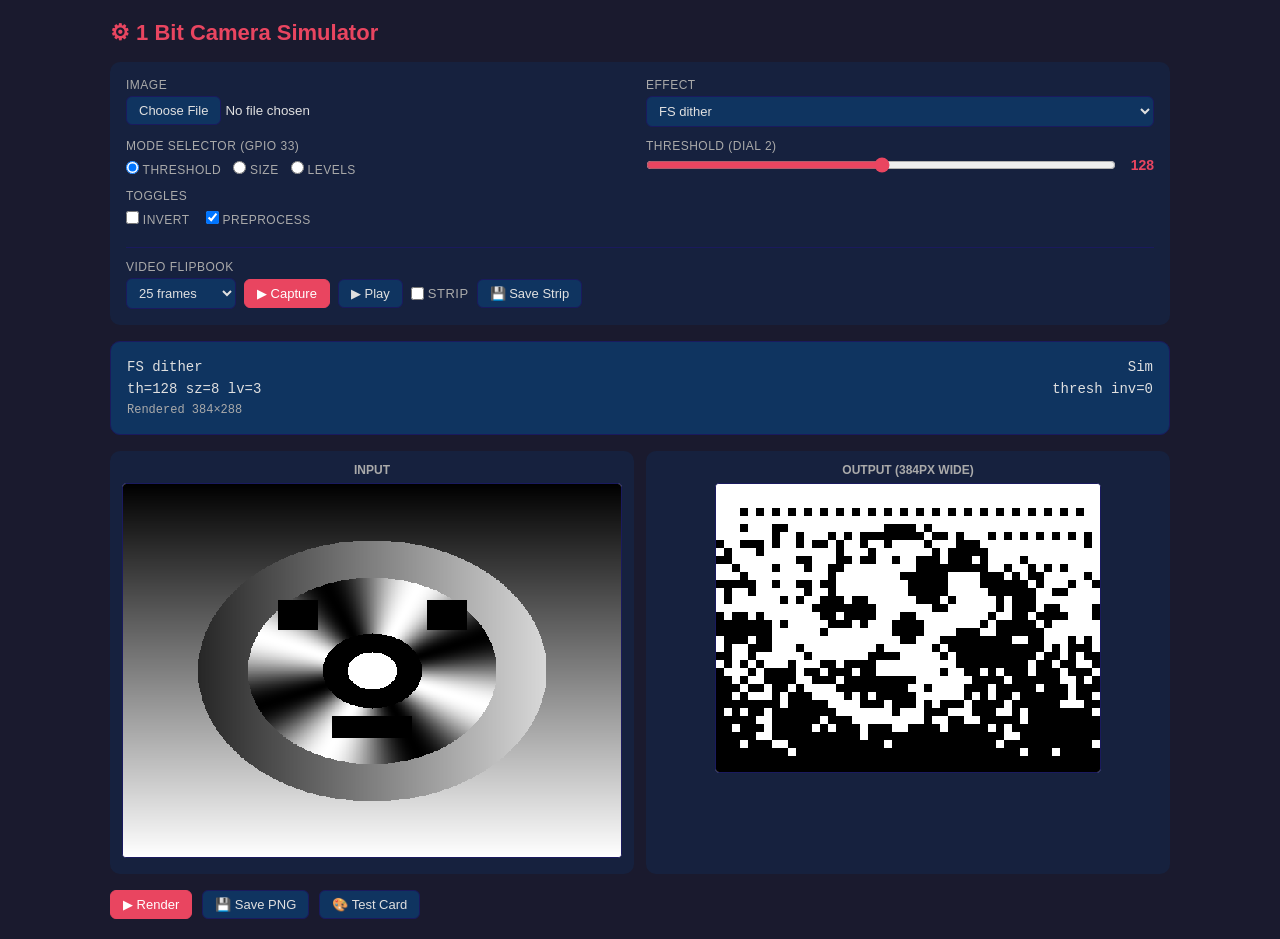
<file: web-sim/index.html>
<!DOCTYPE html>
<html lang="en">
<head>
<meta charset="utf-8">
<meta name="viewport" content="width=device-width,initial-scale=1">
<title>1 Bit Camera Simulator</title>
<style>
*{box-sizing:border-box;margin:0;padding:0}
body{font-family:-apple-system,BlinkMacSystemFont,'Segoe UI',sans-serif;background:#1a1a2e;color:#e0e0e0;min-height:100vh}
.app{max-width:1100px;margin:0 auto;padding:20px}
h1{font-size:22px;margin-bottom:16px;color:#e94560}
.controls{background:#16213e;border-radius:10px;padding:16px;margin-bottom:16px;display:grid;grid-template-columns:1fr 1fr;gap:12px}
.ctrl-group{display:flex;flex-direction:column;gap:4px}
.ctrl-group label{font-size:12px;color:#aaa;text-transform:uppercase;letter-spacing:.5px}
.ctrl-row{display:flex;align-items:center;gap:10px}
.ctrl-row input[type=range]{flex:1;accent-color:#e94560}
.ctrl-row .val{min-width:28px;text-align:right;font-variant-numeric:tabular-nums;font-size:14px;color:#e94560;font-weight:600}
select,input[type=file]::file-selector-button,.btn{background:#0f3460;color:#e0e0e0;border:1px solid #1a1a5e;padding:6px 12px;border-radius:6px;font-size:13px;cursor:pointer}
select{background:#0f3460;color:#e0e0e0;padding:6px 8px}
.btn:hover,input[type=file]::file-selector-button:hover{background:#1a1a5e}
.btn.primary{background:#e94560;color:#fff;border-color:#e94560}
.btn.primary:hover{background:#d63851}
.display{background:#0f3460;border-radius:10px;padding:14px 16px;margin-bottom:16px;font-family:'Courier New',monospace;font-size:14px;line-height:1.6;min-height:80px;border:1px solid #1a1a5e}
.display .row{display:flex;justify-content:space-between}
.display .status{color:#aaa;font-size:12px}
.canvas-row{display:grid;grid-template-columns:1fr 1fr;gap:12px;margin-bottom:16px}
.canvas-box{background:#16213e;border-radius:10px;padding:12px;text-align:center}
.canvas-box h3{font-size:12px;color:#aaa;margin-bottom:6px;text-transform:uppercase}
.canvas-box canvas{max-width:100%;border:1px solid #1a1a5e;border-radius:4px;background:#fff;image-rendering:pixelated}
.actions{display:flex;gap:10px;flex-wrap:wrap}
.full{grid-column:1/-1}
@media(max-width:700px){.controls{grid-template-columns:1fr}.canvas-row{grid-template-columns:1fr}}
</style>
</head>
<body>
<div class="app">
<h1>&#9881; 1 Bit Camera Simulator</h1>

<div class="controls">
  <div class="ctrl-group">
    <label>Image</label>
    <input type="file" id="fileInput" accept="image/*,video/*">
  </div>
  <div class="ctrl-group">
    <label>Effect</label>
    <select id="effectSelect"></select>
  </div>
  <div class="ctrl-group">
    <label>Mode Selector (GPIO 33)</label>
    <div style="display:flex;gap:12px;padding-top:4px">
      <label><input type="radio" name="dialMode" value="thresh" checked> Threshold</label>
      <label><input type="radio" name="dialMode" value="size"> Size</label>
      <label><input type="radio" name="dialMode" value="levels"> Levels</label>
    </div>
  </div>
  <div class="ctrl-group">
    <label id="szLabel">Value (GPIO 2)</label>
    <div class="ctrl-row">
      <input type="range" id="szSlider" min="0" max="255" value="128">
      <span class="val" id="szVal">128</span>
    </div>
  </div>
  <div class="ctrl-group">
    <label>Toggles</label>
    <div style="display:flex;gap:16px;padding-top:4px">
      <label><input type="checkbox" id="invertChk"> Invert</label>
      <label><input type="checkbox" id="preprocChk" checked> Preprocess</label>
    </div>
  </div>
  <div class="ctrl-group full" style="border-top:1px solid #1a1a5e;padding-top:12px;margin-top:8px">
    <label>Video Flipbook</label>
    <div class="ctrl-row" style="flex-wrap:wrap;gap:8px">
      <select id="vfCount" style="width:110px">
        <option value="10">10 frames</option>
        <option value="25" selected>25 frames</option>
        <option value="60">60 frames</option>
      </select>
      <button class="btn primary" id="videoBtn">&#9654; Capture</button>
      <button class="btn" id="playBtn" disabled>&#9654; Play</button>
      <label style="font-size:13px;display:flex;align-items:center;gap:4px">
        <input type="checkbox" id="stripChk"> Strip
      </label>
      <button class="btn" id="stripSaveBtn" disabled>&#128190; Save Strip</button>
      <span id="videoStatus" style="font-size:12px;color:#aaa"></span>
    </div>
  </div>
</div>

<div class="display" id="display">
  <div class="row"><span id="dispEffect">FS dither</span><span id="dispBt">Sim</span></div>
  <div class="row"><span id="dispParams">th=128 sz=8 lv=3</span><span id="dispModePre">size inv=0</span></div>
  <div class="row"><span id="dispStatus" class="status">Ready</span></div>
</div>

<div class="canvas-row">
  <div class="canvas-box">
    <h3>Input</h3>
    <canvas id="inputCanvas"></canvas>
  </div>
  <div class="canvas-box">
    <h3>Output (384px wide)</h3>
    <canvas id="outputCanvas"></canvas>
  </div>
</div>

<div class="actions">
  <button class="btn primary" id="renderBtn">&#9654; Render</button>
  <button class="btn" id="saveBtn">&#128190; Save PNG</button>
  <button class="btn" id="testcardBtn">&#127912; Test Card</button>
</div>
<video id="hiddenVideo" style="display:none"></video>
</div>

<script>
// ── Effect names (matches firmware FX enum order) ──────────
const FX = [
  {id:0, name:'fs',           label:'FS dither'},
  {id:1, name:'atkinson',     label:'Atkinson'},
  {id:2, name:'jarvis',       label:'Jarvis'},
  {id:3, name:'stucki',       label:'Stucki'},
  {id:4, name:'bayer2',       label:'Bayer 2x2'},
  {id:5, name:'bayer4',       label:'Bayer 4x4'},
  {id:6, name:'bayer8',       label:'Bayer 8x8'},
  {id:7, name:'random',       label:'Random dither'},
  {id:8, name:'threshold',    label:'Threshold'},
  {id:9, name:'halftone',     label:'Halftone'},
  {id:10,name:'line',         label:'Line halftone'},
  {id:11,name:'crosshatch',   label:'Crosshatch'},
  {id:12,name:'pixelate',     label:'Pixelate'},
  {id:13,name:'ascii',        label:'ASCII art'},
  {id:14,name:'binary',       label:'Binary art'},
  {id:15,name:'comic',        label:'Comic'},
  {id:16,name:'silhouette',   label:'Silhouette'},
  {id:17,name:'blocks',       label:'Blocks'},
];
const FX_ASCII = 13, FX_BINARY = 14;

// Effects that use p_dot internally (skip pixel replication)
const FX_INTERNAL_DOT = new Set([12, 15, 17]);

// ── DOM refs ───────────────────────────────────────────────
const $ = id => document.getElementById(id);
const fileInput = $('fileInput');
const effectSel = $('effectSelect');
const szSl = $('szSlider'), szVal = $('szVal');
const invertChk = $('invertChk'), preprocChk = $('preprocChk');
const inputCanvas = $('inputCanvas');
const outputCanvas = $('outputCanvas');
const renderBtn = $('renderBtn'), saveBtn = $('saveBtn'), testcardBtn = $('testcardBtn');
const dispEffect = $('dispEffect'), dispParams = $('dispParams');
const dispBt = $('dispBt'), dispModePre = $('dispModePre'), dispStatus = $('dispStatus');
const szLabel = $('szLabel');
const dialModeRadios = document.querySelectorAll('input[name="dialMode"]');

let sourceImageData = null; // full-res ImageData
let p_thresh = 128, p_dot = 8, p_levels = 3;

// Populate effect dropdown
FX.forEach(f => {
  const o = document.createElement('option');
  o.value = f.id; o.textContent = f.label;
  effectSel.appendChild(o);
});

// ── Slider display ────────────────────────────────────────
szSl.oninput = () => {
  szVal.textContent = szSl.value;
  const v = +szSl.value;
  const mode = getDialMode();
  if (mode === 'thresh') p_thresh = v;
  else if (mode === 'size') p_dot = v;
  else p_levels = v;
  render();
};
invertChk.onchange = preprocChk.onchange = render;
effectSel.onchange = () => { updateDisplay(); render(); };
dialModeRadios.forEach(r => r.onchange = () => { updateDisplay(); render(); });

// ── Generate test card ────────────────────────────────────
function genTestcard(w, h) {
  const data = new Uint8Array(w * h);
  for (let y = 0; y < h; y++)
    for (let x = 0; x < w; x++) {
      const fx = x / w, fy = y / h;
      const cx = fx - 0.5, cy = fy - 0.5;
      const rad = Math.sqrt(cx*cx + cy*cy);
      const ang = Math.atan2(cy, cx);
      let v;
      if (rad < 0.05) v = 255;
      else if (rad < 0.1) v = 0;
      else if (rad < 0.25) v = (Math.sin(ang * 4) * 0.5 + 0.5) * 255;
      else if (rad < 0.35) v = fx * 255;
      else v = fy * 255;
      if (Math.abs(cx + 0.15) < 0.04 && Math.abs(cy + 0.15) < 0.04) v = 0;
      if (Math.abs(cx - 0.15) < 0.04 && Math.abs(cy + 0.15) < 0.04) v = 0;
      if (Math.abs(cy - 0.15) < 0.03 && Math.abs(cx) < 0.08) v = 0;
      data[y * w + x] = Math.max(0, Math.min(255, Math.round(v)));
    }
  return data;
}

testcardBtn.onclick = () => {
  const w = 640, h = 480;
  const data = genTestcard(w, h);
  const canvas = document.createElement('canvas');
  canvas.width = w; canvas.height = h;
  const ctx = canvas.getContext('2d');
  const id = ctx.createImageData(w, h);
  for (let i = 0; i < w * h; i++) { id.data[i*4] = id.data[i*4+1] = id.data[i*4+2] = data[i]; id.data[i*4+3] = 255; }
  ctx.putImageData(id, 0, 0);
  sourceImageData = {data, w, h, canvas, ctx, id};
  inputCanvas.width = w; inputCanvas.height = h;
  inputCanvas.getContext('2d').drawImage(canvas, 0, 0);
  render();
};

// ── File upload (image or video) ───────────────────────────
let videoDuration = 0;
fileInput.onchange = () => {
  const file = fileInput.files[0];
  if (!file) return;

  if (file.type.startsWith('video/')) {
    const video = document.getElementById('hiddenVideo');
    video.src = URL.createObjectURL(file);
    video.onloadedmetadata = () => {
      video.onseeked = () => {
        videoDuration = video.duration;
        const c = document.createElement('canvas');
        c.width = video.videoWidth; c.height = video.videoHeight;
        const ctx = c.getContext('2d');
        ctx.drawImage(video, 0, 0);
        const id = ctx.getImageData(0, 0, c.width, c.height);
        const grey = new Uint8Array(c.width * c.height);
        for (let i = 0; i < grey.length; i++)
          grey[i] = Math.round(id.data[i*4]*0.299 + id.data[i*4+1]*0.587 + id.data[i*4+2]*0.114);
        sourceImageData = {data: grey, w: c.width, h: c.height};
        inputCanvas.width = c.width; inputCanvas.height = c.height;
        const ictx = inputCanvas.getContext('2d');
        for (let i = 0; i < grey.length; i++) id.data[i*4]=id.data[i*4+1]=id.data[i*4+2]=grey[i];
        ictx.putImageData(id, 0, 0);
        dispStatus.textContent = 'Video ' + video.duration.toFixed(1) + 's loaded';
        render();
      };
      video.currentTime = 0.1;
    };
    return;
  }

  const img = new Image();
  img.onload = () => {
    videoDuration = 0;
    const c = document.createElement('canvas');
    c.width = img.naturalWidth; c.height = img.naturalHeight;
    const ctx = c.getContext('2d');
    ctx.drawImage(img, 0, 0);
    const id = ctx.getImageData(0, 0, c.width, c.height);
    const grey = new Uint8Array(c.width * c.height);
    for (let i = 0; i < grey.length; i++)
      grey[i] = Math.round(id.data[i*4] * 0.299 + id.data[i*4+1] * 0.587 + id.data[i*4+2] * 0.114);
    sourceImageData = {data: grey, w: c.width, h: c.height};
    inputCanvas.width = c.width; inputCanvas.height = c.height;
    const ictx = inputCanvas.getContext('2d');
    for (let i = 0; i < grey.length; i++) id.data[i*4] = id.data[i*4+1] = id.data[i*4+2] = grey[i];
    ictx.putImageData(id, 0, 0);
    render();
  };
  img.src = URL.createObjectURL(file);
};

// ── Update display ────────────────────────────────────────
function getDialMode() {
  for (const r of dialModeRadios) if (r.checked) return r.value;
  return 'size';
}

function updateDisplay() {
  const fx = FX[+effectSel.value];
  const mode = getDialMode();
  dispEffect.textContent = fx.label;
  dispBt.textContent = 'Sim';

  // Update value slider label, range, and read current
  let val = +szSl.value;
  if (mode === 'thresh') {
    szLabel.textContent = 'Threshold (Dial 2)';
    szSl.min = 0; szSl.max = 255;
    if (val < 0 || val > 255) { szSl.value = 128; val = 128; }
  } else if (mode === 'levels') {
    szLabel.textContent = 'Levels (Dial 2)';
    szSl.min = 2; szSl.max = 6;
    if (val < 2 || val > 6) { szSl.value = 3; val = 3; }
  } else {
    szLabel.textContent = 'Pixel Size (Dial 2)';
    szSl.min = 2; szSl.max = 16;
    if (val < 2 || val > 16) { szSl.value = 8; val = 8; }
  }
  szVal.textContent = szSl.value;

  const disabled = (fx.id === FX_ASCII || fx.id === FX_BINARY);
  szSl.disabled = disabled;

  dispParams.textContent = `th=${p_thresh} sz=${p_dot} lv=${p_levels}`;
  dispModePre.textContent = `${mode} inv=${invertChk.checked?1:0}`;
}

// ── Effects implementation (ported from effects.c) ─────────

// Bilinear resize
function greyResize(src, sw, sh, dw, dh) {
  const dst = new Uint8Array(dw * dh);
  for (let dy = 0; dy < dh; dy++) {
    const syf = (dy + 0.5) * sh / dh - 0.5;
    const sy = Math.max(0, Math.min(sh - 2, Math.floor(syf)));
    const fy = syf - sy;
    for (let dx = 0; dx < dw; dx++) {
      const sxf = (dx + 0.5) * sw / dw - 0.5;
      const sx = Math.max(0, Math.min(sw - 2, Math.floor(sxf)));
      const fx = sxf - sx;
      const v00 = src[sy * sw + sx], v10 = src[sy * sw + sx + 1];
      const v01 = src[(sy+1) * sw + sx], v11 = src[(sy+1) * sw + sx + 1];
      const top = v00 + (v10 - v00) * fx;
      const bot = v01 + (v11 - v01) * fx;
      dst[dy * dw + dx] = Math.round(Math.max(0, Math.min(255, top + (bot - top) * fy)));
    }
  }
  return dst;
}

// Gamma correction
function gammaFromThresh(th) {
  let g = 2.0 - th / 128.0;
  if (g < 0.1) g = 0.1;
  if (g > 3.9) g = 3.9;
  return g;
}

function applyGamma(v, gamma) {
  return Math.round(Math.pow(v / 255, gamma) * 255);
}

// Autocontrast
function preprocAutocontrast(grey, w, h) {
  const n = w * h;
  const hist = new Uint32Array(256);
  for (let i = 0; i < n; i++) hist[grey[i]]++;
  let total = 0, lo = 0, hi = 255;
  const loTarget = Math.max(1, Math.floor(n * 2 / 100));
  const hiTarget = Math.min(n - 1, Math.floor(n * 98 / 100));
  for (let i = 0; i < 256; i++) { total += hist[i]; if (total >= loTarget) { lo = i; break; } }
  total = 0;
  for (let i = 255; i >= 0; i--) { total += hist[i]; if (total >= n - hiTarget) { hi = i; break; } }
  if (hi <= lo + 4) hi = lo + 4;
  if (hi > 255) hi = 255;
  for (let i = 0; i < n; i++) {
    let v = (grey[i] - lo) * 255 / (hi - lo);
    grey[i] = Math.max(0, Math.min(255, Math.round(v)));
  }
}

function preprocGamma(grey, w, h, th) {
  const gamma = gammaFromThresh(th);
  const lut = new Uint8Array(256);
  for (let i = 0; i < 256; i++) lut[i] = Math.round(Math.pow(i / 255, gamma) * 255);
  const n = w * h;
  for (let i = 0; i < n; i++) grey[i] = lut[grey[i]];
}

function preprocSharpen(grey, w, h, strength) {
  if (strength <= 0) return;
  const tmp = new Uint8Array(grey);
  for (let y = 1; y < h - 1; y++)
    for (let x = 1; x < w - 1; x++) {
      const c = tmp[y * w + x];
      const lap = c * 4 - tmp[(y-1)*w+x] - tmp[(y+1)*w+x] - tmp[y*w+x-1] - tmp[y*w+x+1];
      grey[y * w + x] = Math.max(0, Math.min(255, Math.round(c + lap * strength * 0.5)));
    }
}

function preprocAll(grey, w, h, th) {
  preprocAutocontrast(grey, w, h);
  preprocGamma(grey, w, h, th);
  preprocSharpen(grey, w, h, 0.8);
}

// ── Dithers ───────────────────────────────────────────────

function ditherFS(grey, w, h, out) {
  const stride = w + 2;
  let errCur = new Int16Array(stride);
  let errNext = new Int16Array(stride);
  for (let y = 0; y < h; y++) {
    errNext.fill(0);
    for (let x = 0; x < w; x++) {
      const old = grey[y * w + x] + errCur[x + 1];
      const np = old > 128 ? 255 : 0;
      out[y * w + x] = np;
      const err = old - np;
      if (x + 1 < w) errCur[x + 2] += (err * 7) / 16;
      if (x - 1 >= 0) errNext[x] += (err * 3) / 16;
      errNext[x + 1] += (err * 5) / 16;
      if (x + 1 < w) errNext[x + 2] += (err * 1) / 16;
    }
    [errCur, errNext] = [errNext, errCur];
  }
}

function ditherAtkinson(grey, w, h, out) {
  const stride = w + 4;
  let row0 = new Int32Array(stride);
  let row1 = new Int32Array(stride);
  let row2 = new Int32Array(stride);
  for (let y = 0; y < h; y++) {
    for (let x = 0; x < w; x++) {
      const old = grey[y * w + x] + row0[x + 2];
      const np = old > 128 ? 255 : 0;
      out[y * w + x] = np;
      const err8 = Math.round((old - np) / 8);
      if (x + 1 < w) row0[x + 3] += err8;
      if (x + 2 < w) row0[x + 4] += err8;
      if (x - 1 >= 0) row1[x + 1] += err8;
      row1[x + 2] += err8;
      if (x + 1 < w) row1[x + 3] += err8;
      row2[x + 2] += err8;
    }
    [row0, row1, row2] = [row1, row2, row0];
    row2 = new Int32Array(stride);
  }
}

function ditherJarvis(grey, w, h, out) {
  const stride = w + 4;
  let r0 = new Int32Array(stride), r1 = new Int32Array(stride), r2 = new Int32Array(stride);
  for (let y = 0; y < h; y++) {
    for (let x = 0; x < w; x++) {
      const old = grey[y * w + x] + r0[x + 2];
      const np = old > 128 ? 255 : 0;
      out[y * w + x] = np;
      const err = old - np;
      if (x + 1 < w) r0[x+3] += (err * 7) / 48;
      if (x + 2 < w) r0[x+4] += (err * 5) / 48;
      if (x - 2 >= 0) r1[x] += (err * 3) / 48;
      if (x - 1 >= 0) r1[x+1] += (err * 5) / 48;
      r1[x+2] += (err * 7) / 48;
      if (x + 1 < w) r1[x+3] += (err * 5) / 48;
      if (x + 2 < w) r1[x+4] += (err * 3) / 48;
      if (x - 2 >= 0) r2[x] += (err * 1) / 48;
      if (x - 1 >= 0) r2[x+1] += (err * 3) / 48;
      r2[x+2] += (err * 5) / 48;
      if (x + 1 < w) r2[x+3] += (err * 3) / 48;
      if (x + 2 < w) r2[x+4] += (err * 1) / 48;
    }
    [r0, r1, r2] = [r1, r2, r0];
    r2 = new Int32Array(stride);
  }
}

function ditherStucki(grey, w, h, out) {
  const stride = w + 4;
  let r0 = new Int32Array(stride), r1 = new Int32Array(stride), r2 = new Int32Array(stride);
  for (let y = 0; y < h; y++) {
    for (let x = 0; x < w; x++) {
      const old = grey[y * w + x] + r0[x + 2];
      const np = old > 128 ? 255 : 0;
      out[y * w + x] = np;
      const err = old - np;
      if (x + 1 < w) r0[x+3] += (err * 8) / 42;
      if (x + 2 < w) r0[x+4] += (err * 4) / 42;
      if (x - 2 >= 0) r1[x] += (err * 2) / 42;
      if (x - 1 >= 0) r1[x+1] += (err * 4) / 42;
      r1[x+2] += (err * 8) / 42;
      if (x + 1 < w) r1[x+3] += (err * 4) / 42;
      if (x + 2 < w) r1[x+4] += (err * 2) / 42;
      if (x - 2 >= 0) r2[x] += (err * 1) / 42;
      if (x - 1 >= 0) r2[x+1] += (err * 2) / 42;
      r2[x+2] += (err * 4) / 42;
      if (x + 1 < w) r2[x+3] += (err * 2) / 42;
      if (x + 2 < w) r2[x+4] += (err * 1) / 42;
    }
    [r0, r1, r2] = [r1, r2, r0];
    r2 = new Int32Array(stride);
  }
}

function ditherBayer(grey, w, h, out, n) {
  const bayer2 = [[0,2],[3,1]];
  const bayer4 = [[0,8,2,10],[12,4,14,6],[3,11,1,9],[15,7,13,5]];
  const bayer8 = [
    [0,48,12,60,3,51,15,63],[32,16,44,28,35,19,47,31],
    [8,56,4,52,11,59,7,55],[40,24,36,20,43,27,39,23],
    [2,50,14,62,1,49,13,61],[34,18,46,30,33,17,45,29],
    [10,58,6,54,9,57,5,53],[42,26,38,22,41,25,37,21]];
  const total = n * n;
  const bayer = n === 2 ? bayer2 : n === 4 ? bayer4 : bayer8;
  for (let y = 0; y < h; y++)
    for (let x = 0; x < w; x++) {
      const b = bayer[y % n][x % n];
      const t = Math.round((b * 256 + total / 2) / total);
      out[y * w + x] = grey[y * w + x] > t ? 255 : 0;
    }
}

function ditherRandom(grey, w, h, out) {
  let state = 0x12345678;
  for (let i = 0; i < w * h; i++) {
    state ^= state << 13; state ^= state >> 17; state ^= state << 5;
    out[i] = grey[i] > (state & 0xFF) ? 255 : 0;
  }
}

function effectDither(grey, w, h, out, method, threshold) {
  switch (method) {
    case 0: ditherFS(grey, w, h, out); break;
    case 1: ditherAtkinson(grey, w, h, out); break;
    case 2: ditherJarvis(grey, w, h, out); break;
    case 3: ditherStucki(grey, w, h, out); break;
    case 4: ditherBayer(grey, w, h, out, 2); break;
    case 5: ditherBayer(grey, w, h, out, 4); break;
    case 6: ditherBayer(grey, w, h, out, 8); break;
    case 7: ditherRandom(grey, w, h, out); break;
    case 8: for (let i = 0; i < w * h; i++) out[i] = grey[i] > threshold ? 255 : 0; break;
    default: ditherFS(grey, w, h, out); break;
  }
  for (let i = 0; i < w * h; i++) out[i] = 255 - out[i];
}

// ── Halftone ──────────────────────────────────────────────

function initScreens(maxSz) {
  const screens = [];
  for (let sz = 2; sz <= maxSz; sz++) {
    const half = sz / 2;
    let maxD = 0;
    const tmp = [];
    for (let y = 0; y < sz; y++) {
      tmp[y] = [];
      for (let x = 0; x < sz; x++) {
        const d = (x - half + 0.5) ** 2 + (y - half + 0.5) ** 2;
        tmp[y][x] = d;
        if (d > maxD) maxD = d;
      }
    }
    if (maxD < 0.001) maxD = 1;
    const screen = [];
    for (let y = 0; y < sz; y++) {
      screen[y] = [];
      for (let x = 0; x < sz; x++)
        screen[y][x] = Math.round(tmp[y][x] / maxD * 254);
    }
    screens[sz] = screen;
  }
  return screens;
}
const MAX_SCREEN = 16;
let screens = null;

function effectHalftone(grey, w, h, out, dotSize, thresh) {
  if (!screens) screens = initScreens(MAX_SCREEN);
  let sz = Math.max(2, Math.min(MAX_SCREEN, dotSize));
  const gamma = gammaFromThresh(thresh);
  for (let y = 0; y < h; y++)
    for (let x = 0; x < w; x++) {
      const gv = gamma === 1 ? grey[y*w+x] : applyGamma(grey[y*w+x], gamma);
      out[y * w + x] = gv > screens[sz][y % sz][x % sz] ? 255 : 0;
    }
  for (let i = 0; i < w * h; i++) out[i] = 255 - out[i];
}

function effectLine(grey, w, h, out, period, angle, thresh) {
  if (period < 4) period = 4;
  const rad = angle * Math.PI / 180;
  const sa = Math.sin(rad), ca = Math.cos(rad);
  for (let y = 0; y < h; y++)
    for (let x = 0; x < w; x++) {
      const d = x * sa + y * ca;
      let pos = d / period - Math.floor(d / period);
      if (pos < 0) pos += 1;
      const dist = pos > 0.5 ? 1 - pos : pos;
      const screen = Math.round((1 - 2 * dist) * 254);
      out[y * w + x] = grey[y * w + x] > Math.max(0, screen) ? 255 : 0;
    }
  for (let i = 0; i < w * h; i++) out[i] = 255 - out[i];
}

function effectCrosshatch(grey, w, h, out, period, thresh) {
  if (period < 4) period = 4;
  const r45 = Math.PI / 4;
  const s45 = Math.sin(r45), c45 = Math.cos(r45);
  const s135 = Math.sin(-r45), c135 = Math.cos(-r45);
  for (let y = 0; y < h; y++)
    for (let x = 0; x < w; x++) {
      const d1 = x * s45 + y * c45;
      let p1 = d1 / period - Math.floor(d1 / period);
      if (p1 < 0) p1 += 1;
      const dist1 = p1 > 0.5 ? 1 - p1 : p1;
      const s1 = Math.round((1 - 2 * dist1) * 254);
      const d2 = x * s135 + y * c135;
      let p2 = d2 / period - Math.floor(d2 / period);
      if (p2 < 0) p2 += 1;
      const dist2 = p2 > 0.5 ? 1 - p2 : p2;
      const s2 = Math.round((1 - 2 * dist2) * 254);
      const screen = Math.max(0, Math.min(s1, s2));
      out[y * w + x] = grey[y * w + x] > screen ? 255 : 0;
    }
  for (let i = 0; i < w * h; i++) out[i] = 255 - out[i];
}

// ── Pixelate ──────────────────────────────────────────────

function effectPixelate(grey, w, h, out, blockSize) {
  if (blockSize < 2) blockSize = 2;
  const cw = Math.max(1, Math.floor(w / blockSize));
  const ch = Math.max(1, Math.floor(h / blockSize));
  const small = new Uint8Array(cw * ch);
  for (let cy = 0; cy < ch; cy++)
    for (let cx = 0; cx < cw; cx++) {
      const sy = Math.min(cy * blockSize + Math.floor(blockSize / 2), h - 1);
      const sx = Math.min(cx * blockSize + Math.floor(blockSize / 2), w - 1);
      small[cy * cw + cx] = grey[sy * w + sx];
    }
  const dithered = new Uint8Array(cw * ch);
  ditherFS(small, cw, ch, dithered);
  for (let y = 0; y < h; y++)
    for (let x = 0; x < w; x++) {
      const sy = Math.min(Math.floor(y / blockSize), ch - 1);
      const sx = Math.min(Math.floor(x / blockSize), cw - 1);
      out[y * w + x] = dithered[sy * cw + sx];
    }
  for (let i = 0; i < w * h; i++) out[i] = 255 - out[i];
}

// ── ASCII art font (IBM VGA 8x8, subset) ──────────────────
const FONT8x8 = [
  0x00,0x00,0x00,0x00,0x00,0x00,0x00,0x00,
  0x18,0x18,0x18,0x18,0x18,0x00,0x18,0x00,
  0x66,0x66,0x24,0x00,0x00,0x00,0x00,0x00,
  0x6c,0x6c,0xfe,0x6c,0xfe,0x6c,0x6c,0x00,
  0x18,0x3e,0x7c,0x3e,0x1e,0x1e,0x3e,0x18,
  0x00,0xc6,0xcc,0x18,0x30,0x66,0xc6,0x00,
  0x38,0x6c,0x6c,0x38,0x76,0xdc,0xcc,0x76,
  0x18,0x18,0x30,0x00,0x00,0x00,0x00,0x00,
  0x0c,0x18,0x30,0x30,0x30,0x18,0x0c,0x00,
  0x60,0x30,0x18,0x18,0x18,0x30,0x60,0x00,
  0x00,0x66,0x3c,0xff,0x3c,0x66,0x00,0x00,
  0x00,0x18,0x18,0x7e,0x18,0x18,0x00,0x00,
  0x00,0x00,0x00,0x00,0x18,0x18,0x30,0x00,
  0x00,0x00,0x00,0x7e,0x00,0x00,0x00,0x00,
  0x00,0x00,0x00,0x00,0x00,0x18,0x18,0x00,
  0x06,0x0c,0x18,0x30,0x60,0xc0,0x80,0x00,
  0x3c,0x66,0x76,0x7e,0x6e,0x66,0x3c,0x00,
  0x18,0x38,0x18,0x18,0x18,0x18,0x7e,0x00,
  0x3c,0x66,0x06,0x0c,0x30,0x60,0x7e,0x00,
  0x3c,0x66,0x06,0x1c,0x06,0x66,0x3c,0x00,
  0x0c,0x1c,0x3c,0x6c,0xfe,0x0c,0x0c,0x00,
  0x7e,0x60,0x7c,0x06,0x06,0x66,0x3c,0x00,
  0x3c,0x66,0x60,0x7c,0x66,0x66,0x3c,0x00,
  0x7e,0x06,0x0c,0x18,0x30,0x30,0x30,0x00,
  0x3c,0x66,0x66,0x3c,0x66,0x66,0x3c,0x00,
  0x3c,0x66,0x66,0x3e,0x06,0x66,0x3c,0x00,
  0x00,0x18,0x18,0x00,0x18,0x18,0x00,0x00,
  0x00,0x18,0x18,0x00,0x18,0x18,0x30,0x00,
  0x06,0x0c,0x18,0x30,0x18,0x0c,0x06,0x00,
  0x00,0x00,0x7e,0x00,0x7e,0x00,0x00,0x00,
  0x60,0x30,0x18,0x0c,0x18,0x30,0x60,0x00,
  0x3c,0x66,0x06,0x0c,0x18,0x00,0x18,0x00,
  0x3c,0x66,0x6e,0x7e,0x7e,0x60,0x3c,0x00,
  0x3c,0x66,0x66,0x7e,0x66,0x66,0x66,0x00,
  0x7c,0x66,0x66,0x7c,0x66,0x66,0x7c,0x00,
  0x3c,0x66,0x60,0x60,0x60,0x66,0x3c,0x00,
  0x78,0x6c,0x66,0x66,0x66,0x6c,0x78,0x00,
  0x7e,0x60,0x60,0x7c,0x60,0x60,0x7e,0x00,
  0x7e,0x60,0x60,0x7c,0x60,0x60,0x60,0x00,
  0x3c,0x66,0x60,0x6e,0x66,0x66,0x3e,0x00,
  0x66,0x66,0x66,0x7e,0x66,0x66,0x66,0x00,
  0x7e,0x18,0x18,0x18,0x18,0x18,0x7e,0x00,
  0x06,0x06,0x06,0x06,0x06,0x66,0x3c,0x00,
  0x66,0x6c,0x78,0x70,0x78,0x6c,0x66,0x00,
  0x60,0x60,0x60,0x60,0x60,0x60,0x7e,0x00,
  0xc6,0xee,0xfe,0xfe,0xd6,0xc6,0xc6,0x00,
  0x66,0x76,0x7e,0x7e,0x6e,0x66,0x66,0x00,
  0x3c,0x66,0x66,0x66,0x66,0x66,0x3c,0x00,
  0x7c,0x66,0x66,0x7c,0x60,0x60,0x60,0x00,
  0x3c,0x66,0x66,0x66,0x6e,0x3c,0x07,0x00,
  0x7c,0x66,0x66,0x7c,0x78,0x6c,0x66,0x00,
  0x3c,0x66,0x60,0x3c,0x06,0x66,0x3c,0x00,
  0x7e,0x18,0x18,0x18,0x18,0x18,0x18,0x00,
  0x66,0x66,0x66,0x66,0x66,0x66,0x3c,0x00,
  0x66,0x66,0x66,0x66,0x66,0x3c,0x18,0x00,
  0xc6,0xc6,0xc6,0xd6,0xfe,0xee,0xc6,0x00,
  0x66,0x66,0x3c,0x18,0x3c,0x66,0x66,0x00,
  0x66,0x66,0x66,0x3c,0x18,0x18,0x18,0x00,
  0x7e,0x06,0x0c,0x18,0x30,0x60,0x7e,0x00,
  0x7e,0x60,0x60,0x60,0x60,0x60,0x7e,0x00,
  0xc0,0x60,0x30,0x18,0x0c,0x06,0x02,0x00,
  0x7e,0x06,0x06,0x06,0x06,0x06,0x7e,0x00,
  0x18,0x3c,0x66,0x00,0x00,0x00,0x00,0x00,
  0x00,0x00,0x00,0x00,0x00,0x00,0x00,0xff,
  0x30,0x18,0x0c,0x00,0x00,0x00,0x00,0x00,
  0x00,0x00,0x3c,0x06,0x3e,0x66,0x3e,0x00,
  0x60,0x60,0x7c,0x66,0x66,0x66,0x7c,0x00,
  0x00,0x00,0x3c,0x66,0x60,0x66,0x3c,0x00,
  0x06,0x06,0x3e,0x66,0x66,0x66,0x3e,0x00,
  0x00,0x00,0x3c,0x66,0x7e,0x60,0x3c,0x00,
  0x1c,0x36,0x30,0x78,0x30,0x30,0x30,0x00,
  0x00,0x3e,0x66,0x66,0x3e,0x06,0x3c,0x00,
  0x60,0x60,0x7c,0x66,0x66,0x66,0x66,0x00,
  0x18,0x00,0x38,0x18,0x18,0x18,0x3c,0x00,
  0x0c,0x00,0x1c,0x0c,0x0c,0x0c,0x6c,0x38,
  0x60,0x60,0x66,0x6c,0x78,0x6c,0x66,0x00,
  0x38,0x18,0x18,0x18,0x18,0x18,0x3c,0x00,
  0x00,0x00,0xec,0xfe,0xd6,0xc6,0xc6,0x00,
  0x00,0x00,0x7c,0x66,0x66,0x66,0x66,0x00,
  0x00,0x00,0x3c,0x66,0x66,0x66,0x3c,0x00,
  0x00,0x00,0x7c,0x66,0x66,0x7c,0x60,0x60,
  0x00,0x00,0x3e,0x66,0x66,0x3e,0x06,0x06,
  0x00,0x00,0x7c,0x66,0x60,0x60,0x60,0x00,
  0x00,0x00,0x3e,0x60,0x3c,0x06,0x7c,0x00,
  0x30,0x30,0x7c,0x30,0x30,0x34,0x18,0x00,
  0x00,0x00,0x66,0x66,0x66,0x66,0x3e,0x00,
  0x00,0x00,0x66,0x66,0x66,0x3c,0x18,0x00,
  0x00,0x00,0xc6,0xc6,0xd6,0xfe,0x6c,0x00,
  0x00,0x00,0x66,0x3c,0x18,0x3c,0x66,0x00,
  0x00,0x00,0x66,0x66,0x66,0x3e,0x06,0x3c,
  0x00,0x00,0x7e,0x0c,0x18,0x30,0x7e,0x00,
  0x0c,0x18,0x18,0x70,0x18,0x18,0x0c,0x00,
  0x18,0x18,0x18,0x18,0x18,0x18,0x18,0x00,
  0x60,0x30,0x30,0x1c,0x30,0x30,0x60,0x00,
  0x76,0xdc,0x00,0x00,0x00,0x00,0x00,0x00,
];

function effectAscii(grey, w, h, out, cols, charset) {
  if (cols < 8) cols = 8;
  const nchars = Math.min(charset.length, 32);
  const rows = Math.max(1, Math.round((h * cols) / w));
  const rw = cols * 8, rh = rows * 8;
  out.fill(0, 0, rw * rh);
  for (let r = 0; r < rows; r++)
    for (let c = 0; c < cols; c++) {
      const x0 = Math.floor(c * w / cols), x1 = Math.floor((c + 1) * w / cols);
      const y0 = Math.floor(r * h / rows), y1 = Math.floor((r + 1) * h / rows);
      let sum = 0, cnt = 0;
      for (let yy = y0; yy < y1; yy++)
        for (let xx = x0; xx < x1; xx++) { sum += grey[yy * w + xx]; cnt++; }
      let ci = Math.floor(sum / cnt * nchars / 256);
      if (ci >= nchars) ci = nchars - 1;
      let fidx = charset.charCodeAt(ci) - 32;
      if (fidx < 0 || fidx > 94) fidx = 0;
      for (let gy = 0; gy < 8 && r * 8 + gy < rh; gy++) {
        const row = FONT8x8[fidx * 8 + gy];
        for (let gx = 0; gx < 8 && c * 8 + gx < rw; gx++)
          if (row & (0x80 >> gx))
            out[(r * 8 + gy) * rw + (c * 8 + gx)] = 255;
      }
    }
  return {w: rw, h: rh};
}

function effectBinary(grey, w, h, out, cols) {
  if (cols < 8) cols = 8;
  const rows = Math.max(1, Math.round((h * cols) / w));
  const rw = cols * 8, rh = rows * 8;
  let sum = 0;
  for (let i = 0; i < w * h; i++) sum += grey[i];
  const avg = Math.floor(sum / (w * h));
  const bg = avg > 200 ? 180 : Math.max(avg, 100);
  out.fill(0, 0, rw * rh);
  const cset = ".,01";
  for (let r = 0; r < rows; r++)
    for (let c = 0; c < cols; c++) {
      const sx = Math.min(Math.floor(c * w / cols), w - 1);
      const sy = Math.min(Math.floor(r * h / rows), h - 1);
      const pv = grey[sy * w + sx];
      let ch = ' ';
      if (pv <= bg) {
        let idx = Math.floor((bg - pv) * 3 / bg);
        if (idx > 3) idx = 3;
        ch = cset[idx];
      }
      let fidx = ch.charCodeAt(0) - 32;
      if (fidx < 0 || fidx > 94) fidx = 0;
      for (let gy = 0; gy < 8 && r * 8 + gy < rh; gy++) {
        const row = FONT8x8[fidx * 8 + gy];
        for (let gx = 0; gx < 8 && c * 8 + gx < rw; gx++)
          if (row & (0x80 >> gx))
            out[(r * 8 + gy) * rw + (c * 8 + gx)] = 255;
      }
    }
  return {w: rw, h: rh};
}

// ── Silhouette ────────────────────────────────────────────

function effectSilhouette(grey, w, h, out, threshold) {
  for (let i = 0; i < w * h; i++)
    out[i] = grey[i] > threshold ? 255 : 0;
  for (let i = 0; i < w * h; i++) out[i] = 255 - out[i];
}

// ── Blocks ────────────────────────────────────────────────

function effectBlocks(grey, w, h, out, blockSize, levels) {
  if (blockSize < 2) blockSize = 2;
  if (blockSize > 16) blockSize = 16;
  if (levels < 2) levels = 2;
  if (levels > 8) levels = 8;
  const bs = blockSize;
  const total = bs * bs;
  const order = [];
  const cy = (bs - 1) / 2, cx = (bs - 1) / 2;
  for (let py = 0; py < bs; py++)
    for (let px = 0; px < bs; px++) {
      const d = Math.round((py - cy) ** 2 + (px - cx) ** 2);
      order.push({d, py, px});
    }
  order.sort((a, b) => a.d - b.d);
  const pat = [];
  for (let l = 0; l < levels; l++) {
    const p = new Uint8Array(bs * bs);
    const n = (l === levels - 1) ? total : Math.round(l * total / (levels - 1));
    for (let i = 0; i < n && i < total; i++)
      p[order[i].py * bs + order[i].px] = 255;
    pat.push(p);
  }
  const cw = Math.ceil(w / bs), ch = Math.ceil(h / bs);
  for (let gy = 0; gy < ch; gy++)
    for (let gx = 0; gx < cw; gx++) {
      const x0 = Math.floor(gx * w / cw), x1 = Math.floor((gx + 1) * w / cw);
      const y0 = Math.floor(gy * h / ch), y1 = Math.floor((gy + 1) * h / ch);
      let sum = 0, cnt = 0;
      for (let yy = y0; yy < y1; yy++)
        for (let xx = x0; xx < x1; xx++) { sum += grey[yy * w + xx]; cnt++; }
      const br = Math.floor(sum / cnt);
      let l = Math.floor(br * levels / 256);
      if (l >= levels) l = levels - 1;
      if (l < 0) l = 0;
      for (let py = 0; py < bs && gy * bs + py < h; py++)
        for (let px = 0; px < bs && gx * bs + px < w; px++)
          out[(gy * bs + py) * w + (gx * bs + px)] = pat[l][py * bs + px];
    }
  for (let i = 0; i < w * h; i++) out[i] = 255 - out[i];
}

// ── Comic / Ben-Day dots ──────────────────────────────────

function effectComic(grey, w, h, out, dotSize, levels) {
  if (dotSize < 2) dotSize = 2;
  if (dotSize > 16) dotSize = 16;
  if (levels < 2) levels = 2;
  if (levels > 8) levels = 8;
  const bs = dotSize;
  const total = bs * bs;
  const order = [];
  const cy = (bs - 1) / 2, cx = (bs - 1) / 2;
  for (let py = 0; py < bs; py++)
    for (let px = 0; px < bs; px++) {
      const d = Math.round((py - cy) ** 2 + (px - cx) ** 2);
      order.push({d, py, px});
    }
  order.sort((a, b) => a.d - b.d);
  const pat = [];
  for (let l = 0; l < levels; l++) {
    const p = new Uint8Array(bs * bs);
    const n = (l === levels - 1) ? total : Math.round(l * total / (levels - 1));
    for (let i = 0; i < n && i < total; i++)
      p[order[i].py * bs + order[i].px] = 255;
    pat.push(p);
  }
  const cw = Math.ceil(w / bs), ch = Math.ceil(h / bs);
  for (let gy = 0; gy < ch; gy++)
    for (let gx = 0; gx < cw; gx++) {
      const x0 = Math.floor(gx * w / cw), x1 = Math.floor((gx + 1) * w / cw);
      const y0 = Math.floor(gy * h / ch), y1 = Math.floor((gy + 1) * h / ch);
      let sum = 0, cnt = 0;
      for (let yy = y0; yy < y1; yy++)
        for (let xx = x0; xx < x1; xx++) { sum += grey[yy * w + xx]; cnt++; }
      const br = Math.floor(sum / cnt);
      let l = Math.floor(br * levels / 256);
      if (l >= levels) l = levels - 1;
      if (l < 0) l = 0;
      for (let py = 0; py < bs && gy * bs + py < h; py++)
        for (let px = 0; px < bs && gx * bs + px < w; px++)
          out[(gy * bs + py) * w + (gx * bs + px)] = pat[l][py * bs + px];
    }
  for (let i = 0; i < w * h; i++) out[i] = 255 - out[i];
}

// ── Pixel replication (post-process) ──────────────────────

function applyPixelReplication(bitmap, w, h, factor) {
  if (factor <= 1) return;
  const tmp = new Uint8Array(bitmap);
  for (let y = 0; y < h; y++) {
    const sy = Math.min(Math.floor(y / factor) * factor + Math.floor(factor / 2), h - 1);
    for (let x = 0; x < w; x++) {
      const sx = Math.min(Math.floor(x / factor) * factor + Math.floor(factor / 2), w - 1);
      bitmap[y * w + x] = tmp[sy * w + sx];
    }
  }
}

// ── Auto quality evaluator ───────────────────────────────
function evalQuality(bitmap, w, h) {
  let ink = 0, edges = 0;
  for (let y = 0; y < h; y++) {
    for (let x = 0; x < w; x++) {
      const p = y * w + x;
      if (bitmap[p] < 128) ink++;
      if (x > 0 && (bitmap[p] < 128) !== (bitmap[p - 1] < 128)) edges++;
      if (y > 0 && (bitmap[p] < 128) !== (bitmap[p - w] < 128)) edges++;
    }
  }
  const cov = ink / (w * h);
  let covScore;
  if (cov < 0.05 || cov > 0.80) covScore = 0;
  else if (cov < 0.10) covScore = (cov - 0.05) / 0.05;
  else if (cov > 0.60) covScore = (0.80 - cov) / 0.20;
  else covScore = 1;
  return Math.round(edges * covScore);
}

/* Run one effect and return {bitmap, w, h} */
function runEffect(small, outW, outH, fxId, thresh, dot, levels, invert) {
  let bitmap = new Uint8Array(outW * outH);
  let outW2 = outW, outH2 = outH;

  let effDot = dot;
  if (fxId === 9) effDot = 4;
  else if (fxId === 10 || fxId === 11) effDot = 8;

  switch (fxId) {
    case 0: effectDither(small, outW, outH, bitmap, 0, thresh); break;
    case 1: effectDither(small, outW, outH, bitmap, 1, thresh); break;
    case 2: effectDither(small, outW, outH, bitmap, 2, thresh); break;
    case 3: effectDither(small, outW, outH, bitmap, 3, thresh); break;
    case 4: effectDither(small, outW, outH, bitmap, 4, thresh); break;
    case 5: effectDither(small, outW, outH, bitmap, 5, thresh); break;
    case 6: effectDither(small, outW, outH, bitmap, 6, thresh); break;
    case 7: effectDither(small, outW, outH, bitmap, 7, thresh); break;
    case 8: effectDither(small, outW, outH, bitmap, 8, thresh); break;
    case 9: effectHalftone(small, outW, outH, bitmap, effDot, thresh); break;
    case 10: effectLine(small, outW, outH, bitmap, effDot, 45, thresh); break;
    case 11: effectCrosshatch(small, outW, outH, bitmap, effDot, thresh); break;
    case 12: effectPixelate(small, outW, outH, bitmap, dot); break;
    case 13: {
      const cols = Math.floor(outW / 8);
      const cs = invert ? "@%#*+=-:. " : " .:-=+*#%@";
      const r = effectAscii(small, outW, outH, bitmap, cols, cs);
      outW2 = r.w; outH2 = r.h;
      break;
    }
    case 14: {
      const cols = Math.floor(outW / 8);
      const r = effectBinary(small, outW, outH, bitmap, cols);
      outW2 = r.w; outH2 = r.h;
      break;
    }
    case 15: effectComic(small, outW, outH, bitmap, dot, levels); break;
    case 16: effectSilhouette(small, outW, outH, bitmap, thresh); break;
    case 17: effectBlocks(small, outW, outH, bitmap, dot, levels); break;
  }

  const doRep = !(fxId === FX_ASCII || fxId === FX_BINARY || FX_INTERNAL_DOT.has(fxId));
  if (doRep && dot > 1) applyPixelReplication(bitmap, outW2, outH2, dot);

  if (fxId !== FX_BINARY)
    for (let i = 0; i < outW2 * outH2; i++) bitmap[i] = 255 - bitmap[i];
  if (invert)
    for (let i = 0; i < outW2 * outH2; i++) bitmap[i] = 255 - bitmap[i];

  return {bitmap, w: outW2, h: outH2};
}

// ── Main render pipeline ──────────────────────────────────
const OUTPUT_W = 384;

function render() {
  updateDisplay();
  if (!sourceImageData) return;

  const {data: srcData, w: sw, h: sh} = sourceImageData;
  const fxId = +effectSel.value;
  const thresh = p_thresh;
  const dot = p_dot;
  const levels = p_levels;
  const invert = invertChk.checked;
  const preproc = preprocChk.checked;

  const outH = Math.round(sh * OUTPUT_W / sw);

  let small = greyResize(srcData, sw, sh, OUTPUT_W, outH);
  if (preproc) preprocAll(small, OUTPUT_W, outH, thresh);

  const result = runEffect(small, OUTPUT_W, outH, fxId, thresh, dot, levels, invert);
  let {bitmap, w: outW, h: outH2} = result;

  // Display output
  const octx = outputCanvas.getContext('2d');
  outputCanvas.width = outW;
  outputCanvas.height = outH2;
  const oid = octx.createImageData(outW, outH2);
  for (let i = 0; i < outW * outH2; i++) {
    const v = 255 - bitmap[i];
    oid.data[i*4] = oid.data[i*4+1] = oid.data[i*4+2] = v;
    oid.data[i*4+3] = 255;
  }
  octx.putImageData(oid, 0, 0);

  dispStatus.textContent = `Rendered ${outW}×${outH2}`;
}

// ── Save ──────────────────────────────────────────────────
saveBtn.onclick = () => {
  const link = document.createElement('a');
  link.download = `1bitcam_${FX[+effectSel.value].name}.png`;
  link.href = outputCanvas.toDataURL();
  link.click();
};

renderBtn.onclick = render;

// ── Video flipbook ─────────────────────────────────────────
let videoFrames = [], videoAnimId = null, videoFrameIdx = 0, videoLastTime = 0;
const VIDEO_FPS = 5;

function shakeImage(data, w, h, maxPx) {
  const dx = Math.round((Math.random() - 0.5) * 2 * maxPx);
  const dy = Math.round((Math.random() - 0.5) * 2 * maxPx);
  const out = new Uint8Array(w * h);
  for (let y = 0; y < h; y++)
    for (let x = 0; x < w; x++) {
      const sx = Math.max(0, Math.min(w - 1, x + dx));
      const sy = Math.max(0, Math.min(h - 1, y + dy));
      out[y * w + x] = data[sy * w + sx];
    }
  return out;
}

function drawFrame(frame) {
  const octx = outputCanvas.getContext('2d');
  outputCanvas.width = frame.w; outputCanvas.height = frame.h;
  const oid = octx.createImageData(frame.w, frame.h);
  for (let i = 0; i < frame.w * frame.h; i++) {
    const v = 255 - frame.bitmap[i];
    oid.data[i*4] = oid.data[i*4+1] = oid.data[i*4+2] = v;
    oid.data[i*4+3] = 255;
  }
  octx.putImageData(oid, 0, 0);
}

function renderStrip() {
  if (!videoFrames.length) return;
  const fw = videoFrames[0].w, fh = videoFrames[0].h, n = videoFrames.length;
  const octx = outputCanvas.getContext('2d');
  outputCanvas.width = fw; outputCanvas.height = fh * n;
  const oid = octx.createImageData(fw, fh * n);
  for (let f = 0; f < n; f++)
    for (let y = 0; y < fh; y++)
      for (let x = 0; x < fw; x++) {
        const di = (f * fh + y) * fw + x;
        const v = 255 - videoFrames[f].bitmap[y * fw + x];
        oid.data[di*4] = oid.data[di*4+1] = oid.data[di*4+2] = v;
        oid.data[di*4+3] = 255;
      }
  octx.putImageData(oid, 0, 0);
  document.getElementById('videoStatus').textContent =
    n + ' frames (' + fw + '\u00D7' + (fh * n) + ')';
}

function startAnimation() {
  if (videoAnimId) cancelAnimationFrame(videoAnimId);
  videoFrameIdx = 0; videoLastTime = performance.now();
  document.getElementById('playBtn').textContent = '\u25A0 Stop';
  function animate(now) {
    if ((now - videoLastTime) >= 1000 / VIDEO_FPS) {
      videoLastTime = now;
      if (document.getElementById('stripChk').checked) { renderStrip(); }
      else {
        drawFrame(videoFrames[videoFrameIdx]);
        document.getElementById('videoStatus').textContent =
          'Frame ' + (videoFrameIdx + 1) + '/' + videoFrames.length;
        videoFrameIdx = (videoFrameIdx + 1) % videoFrames.length;
      }
    }
    videoAnimId = requestAnimationFrame(animate);
  }
  videoAnimId = requestAnimationFrame(animate);
}

function stopAnimation() {
  if (videoAnimId) { cancelAnimationFrame(videoAnimId); videoAnimId = null; }
  document.getElementById('playBtn').textContent = '\u25B6 Play';
}

function extractVideoFrames(count, onProgress) {
  return new Promise(resolve => {
    const video = document.getElementById('hiddenVideo');
    const dur = video.duration, step = dur / (count + 1);
    const frames = []; let idx = 0;
    const c = document.createElement('canvas');
    function next() {
      if (idx >= count) { resolve(frames); return; }
      video.currentTime = (idx + 1) * step;
    }
    video.onseeked = () => {
      c.width = video.videoWidth; c.height = video.videoHeight;
      const ctx = c.getContext('2d');
      ctx.drawImage(video, 0, 0);
      const id = ctx.getImageData(0, 0, c.width, c.height);
      const grey = new Uint8Array(c.width * c.height);
      for (let i = 0; i < grey.length; i++)
        grey[i] = Math.round(id.data[i*4]*0.299 + id.data[i*4+1]*0.587 + id.data[i*4+2]*0.114);
      frames.push({data: grey, w: c.width, h: c.height});
      if (onProgress) onProgress(idx + 1, count);
      idx++; next();
    };
    next();
  });
}

function captureVideo() {
  const numFrames = +document.getElementById('vfCount').value;
  const fxId = +effectSel.value, thresh = p_thresh, dot = p_dot, levels = p_levels;
  const invert = invertChk.checked, preproc = preprocChk.checked;

  /* Video source — extract real frames */
  if (videoDuration > 0 && document.getElementById('hiddenVideo').readyState >= 2) {
    document.getElementById('videoStatus').textContent = 'Extracting...';
    extractVideoFrames(numFrames, (n, t) => {
      document.getElementById('videoStatus').textContent = 'Extracting ' + n + '/' + t;
    }).then(vf => {
      videoFrames = [];
      for (let f = 0; f < vf.length; f++) {
        const {data, w: sw, h: sh} = vf[f];
        const outH = Math.round(sh * OUTPUT_W / sw);
        let small = greyResize(data, sw, sh, OUTPUT_W, outH);
        if (preproc) preprocAll(small, OUTPUT_W, outH, thresh);
        videoFrames.push(runEffect(small, OUTPUT_W, outH, fxId, thresh, dot, levels, invert));
      }
      document.getElementById('playBtn').disabled = false;
      document.getElementById('stripSaveBtn').disabled = false;
      document.getElementById('videoStatus').textContent = videoFrames.length + ' frames (video)';
      startAnimation();
    });
    return;
  }

  /* Image source — camera shake fallback */
  if (!sourceImageData) { alert('Load an image or video first'); return; }
  const {data: srcData, w: sw, h: sh} = sourceImageData;
  const outH = Math.round(sh * OUTPUT_W / sw), shift = Math.max(1, Math.round(OUTPUT_W * 0.025));
  /* Crop shift pixels from each edge so shake never exposes white borders */
  const cropX = shift, cropY = shift, cropW = sw - 2 * cropX, cropH = sh - 2 * cropY;
  const cropped = new Uint8Array(cropW * cropH);
  for (let y = 0; y < cropH; y++)
    for (let x = 0; x < cropW; x++)
      cropped[y * cropW + x] = srcData[(y + cropY) * sw + (x + cropX)];
  videoFrames = [];
  for (let i = 0; i < numFrames; i++) {
    let small = greyResize(shakeImage(cropped, cropW, cropH, shift), cropW, cropH, OUTPUT_W, outH);
    if (preproc) preprocAll(small, OUTPUT_W, outH, thresh);
    videoFrames.push(runEffect(small, OUTPUT_W, outH, fxId, thresh, dot, levels, invert));
  }
  document.getElementById('playBtn').disabled = false;
  document.getElementById('stripSaveBtn').disabled = false;
  document.getElementById('videoStatus').textContent = numFrames + ' frames (camera shake)';
  startAnimation();
}

document.getElementById('videoBtn').onclick = captureVideo;
document.getElementById('playBtn').onclick = () => {
  if (videoAnimId) { stopAnimation(); if (videoFrames.length) drawFrame(videoFrames[0]); }
  else if (videoFrames.length) startAnimation();
};
document.getElementById('stripChk').onchange = () => {
  if (videoFrames.length && videoAnimId && document.getElementById('stripChk').checked) {
    renderStrip();
  }
};
document.getElementById('stripSaveBtn').onclick = () => {
  if (!videoFrames.length) return;
  renderStrip();
  const l = document.createElement('a');
  l.download = '1bitcam_' + FX[+effectSel.value].name + '_strip.png';
  l.href = outputCanvas.toDataURL(); l.click();
};

// Init
updateDisplay();
// Load a default test card
testcardBtn.click();
</script>
</body>
</html>
</file>
